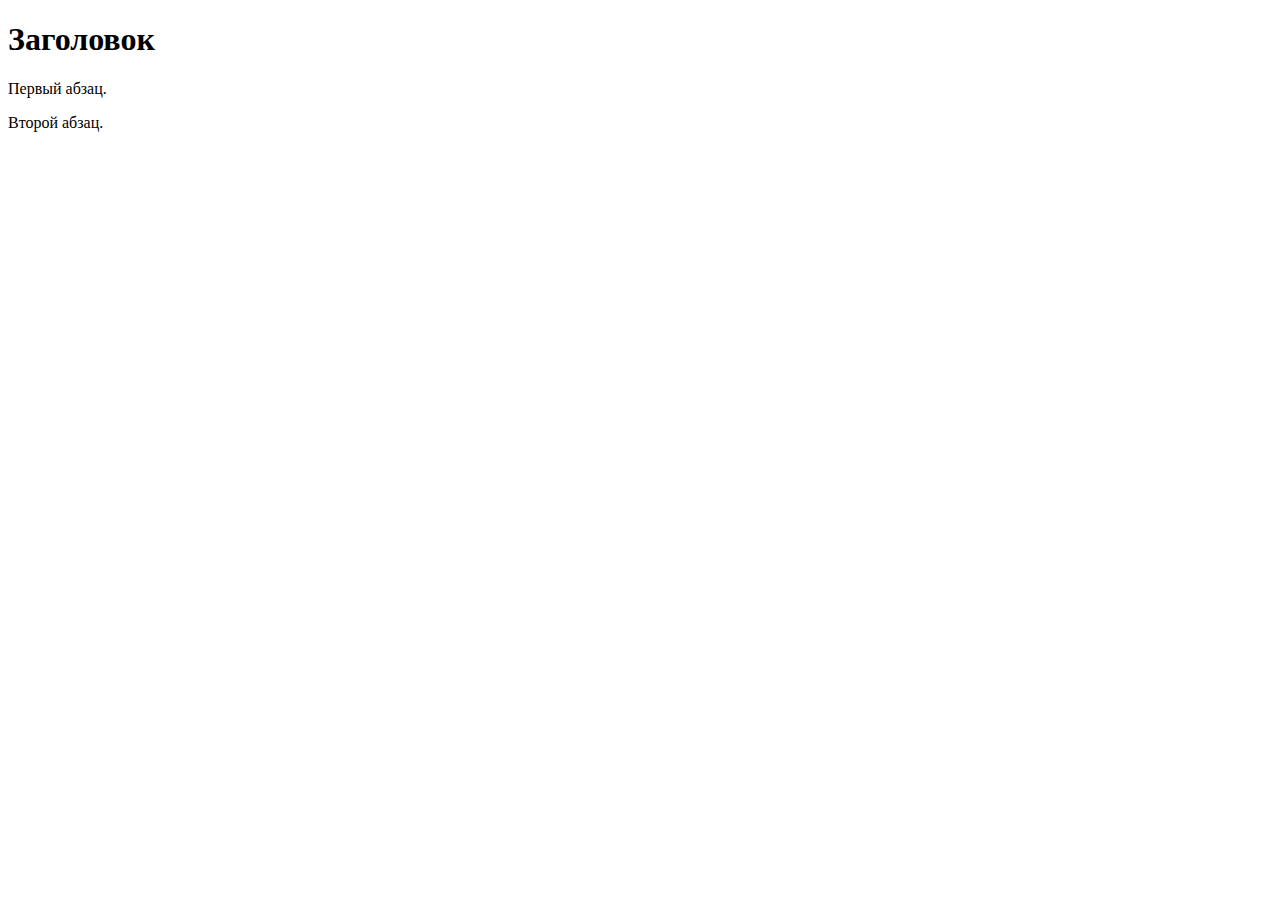
<file: index.html>
<!DOCTYPE HTML PUBLIC "-//W3C//DTD HTML 4.01//EN" "http://www.w3.org/TR/html4/strict.dtd">
<html>
 <head>
  <meta http-equiv="Content-Type" content="text/html; charset=utf-8">
  <title>Пример веб-страницы</title>
 </head>
 <body>
  <h1>Заголовок</h1>
  <!-- Комментарий -->
  <p>Первый абзац.</p>
  <p>Второй абзац.</p>
 </body>
</html>
</file>
